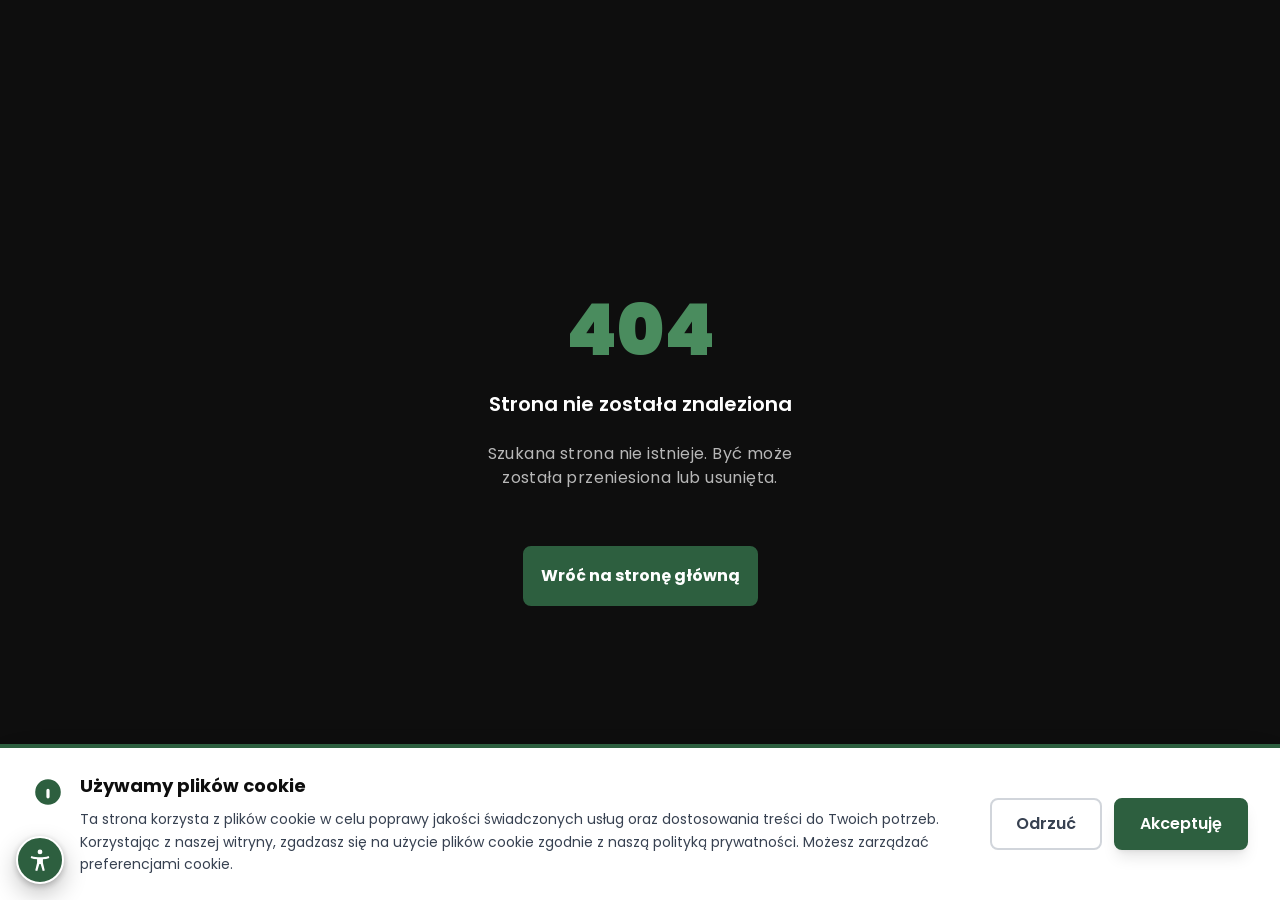
<file: index.html>
<!doctype html>
<html lang="pl">
  <head>
    <title>
      HirudoZdrowie | Profesjonalna Hirudoterapia w Stalowej Woli – Naturalne
      Leczenie Pijawkami
    </title>
    <meta charset="UTF-8" />
    <meta name="viewport" content="width=device-width, initial-scale=1.0" />
    <meta
      name="description"
      content="Profesjonalna hirudoterapia w Stalowej Woli. Skuteczne, naturalne leczenie pijawkami medycznymi. Pomoc przy żylakach, bólach stawów, migrenach i innych dolegliwościach. Sprawdzone metody, bezpieczne zabiegi. Umów wizytę!" />
    <meta
      name="keywords"
      content="hirudoterapia Stalowa Wola, pijawki medyczne, leczenie pijawkami, terapia naturalna, żylaki leczenie, bóle stawów, migrena leczenie, medycyna naturalna, hirudozdrowie, pijawka medyczna, terapia pijawkami Stalowa Wola" />
    <meta name="author" content="HirudoZdrowie" />
    <meta name="robots" content="index, follow" />
    <meta name="language" content="Polish" />
    <meta name="geo.region" content="PL-PK" />
    <meta name="geo.placename" content="Stalowa Wola" />
    <link rel="canonical" href="https://hirudozdrowie.com/" />
    <link
      rel="sitemap"
      type="application/xml"
      title="Sitemap"
      href="/sitemap.xml" />
    <meta
      name="google-site-verification"
      content="6bjcAjrW7xQ1HPsZ1XbWpcWeLZVfov_vR9zPwdj3SqQ" />

    <meta property="og:type" content="website" />
    <meta property="og:url" content="https://hirudozdrowie.com/" />
    <meta property="og:site_name" content="HirudoZdrowie" />
    <meta property="og:locale" content="pl_PL" />
    <meta
      property="og:title"
      content="HirudoZdrowie - Profesjonalna Hirudoterapia w Stalowej Woli" />
    <meta
      property="og:description"
      content="Skuteczne, naturalne leczenie pijawkami medycznymi. Pomoc przy żylakach, bólach stawów, migrenach. Sprawdzone metody, bezpieczne zabiegi." />
    <meta property="og:image" content="https://hirudozdrowie.com/logo.png" />
    <meta property="og:image:width" content="1200" />
    <meta property="twitter:site" content="@HirudoZdrowie" />
    <meta
      property="twitter:title"
      content="HirudoZdrowie - Profesjonalna Hirudoterapia w Stalowej Woli" />
    <meta
      property="twitter:description"
      content="Skuteczne, naturalne leczenie pijawkami medycznymi. Pomoc przy żylakach, bólach stawów, migrenach. Sprawdzone metody, bezpieczne zabiegi." />
    <meta
      property="twitter:image"
      content="https://hirudozdrowie.com/logo.png" />
    <meta
      property="twitter:image:alt"
      content="HirudoZdrowie - Naturalna terapia pijawkami w Stalowej Woli" />

    <link rel="icon" type="image/png" href="/logo.png" />
    <link rel="apple-touch-icon" sizes="180x180" href="/logo.png" />
    <link rel="preconnect" href="https://fonts.googleapis.com" />
    <link rel="preconnect" href="https://fonts.gstatic.com" crossorigin />
    <link
      href="https://fonts.googleapis.com/css2?family=Poppins:wght@300;400;500;600;700;800&display=swap"
      rel="stylesheet" />
    <script type="text/javascript">
      (function (l) {
        if (l.search[1] === "/") {
          var decoded = l.search
            .slice(1)
            .split("&")
            .map(function (s) {
              return s.replace(/~and~/g, "&");
            })
            .join("?");
          window.history.replaceState(
            null,
            null,
            l.pathname.slice(0, -1) + decoded + l.hash,
          );
        }
      })(window.location);
    </script>
    <script src="/a11y/a11y-panel.js" data-accent="#2D5F3F" defer></script>
    <script type="module" crossorigin src="/assets/index-CUAPkCmj.js"></script>
    <link rel="stylesheet" crossorigin href="/assets/index-C4KCUVKz.css">
  </head>
  <body>
    <div id="app"></div>
  </body>
</html>
</file>
<file: assets/index-C4KCUVKz.css>
.cookie-enter-active[data-v-c64bbe5e],.cookie-leave-active[data-v-c64bbe5e]{transition:all .3s ease}.cookie-enter-from[data-v-c64bbe5e],.cookie-leave-to[data-v-c64bbe5e]{transform:translateY(100%);opacity:0}.leech-orbit[data-v-427e0d83]{position:absolute;inset:-10px;z-index:50;animation:orbit-427e0d83 3s linear infinite}.leech-dot[data-v-427e0d83]{position:absolute;top:0;left:50%;width:12px;height:12px;background:#10b981;border-radius:50%;transform:translate(-50%);box-shadow:0 0 8px #10b98199}@keyframes orbit-427e0d83{0%{transform:rotate(0)}to{transform:rotate(360deg)}}.scale-115[data-v-27b651e8]{transform:scale(1.15)}.banner-enter-active[data-v-e85471c3],.banner-leave-active[data-v-e85471c3]{transition:all .3s ease}.banner-enter-from[data-v-e85471c3],.banner-leave-to[data-v-e85471c3]{transform:translateY(-100%);opacity:0}*,:before,:after{--tw-border-spacing-x: 0;--tw-border-spacing-y: 0;--tw-translate-x: 0;--tw-translate-y: 0;--tw-rotate: 0;--tw-skew-x: 0;--tw-skew-y: 0;--tw-scale-x: 1;--tw-scale-y: 1;--tw-pan-x: ;--tw-pan-y: ;--tw-pinch-zoom: ;--tw-scroll-snap-strictness: proximity;--tw-gradient-from-position: ;--tw-gradient-via-position: ;--tw-gradient-to-position: ;--tw-ordinal: ;--tw-slashed-zero: ;--tw-numeric-figure: ;--tw-numeric-spacing: ;--tw-numeric-fraction: ;--tw-ring-inset: ;--tw-ring-offset-width: 0px;--tw-ring-offset-color: #fff;--tw-ring-color: rgb(59 130 246 / .5);--tw-ring-offset-shadow: 0 0 #0000;--tw-ring-shadow: 0 0 #0000;--tw-shadow: 0 0 #0000;--tw-shadow-colored: 0 0 #0000;--tw-blur: ;--tw-brightness: ;--tw-contrast: ;--tw-grayscale: ;--tw-hue-rotate: ;--tw-invert: ;--tw-saturate: ;--tw-sepia: ;--tw-drop-shadow: ;--tw-backdrop-blur: ;--tw-backdrop-brightness: ;--tw-backdrop-contrast: ;--tw-backdrop-grayscale: ;--tw-backdrop-hue-rotate: ;--tw-backdrop-invert: ;--tw-backdrop-opacity: ;--tw-backdrop-saturate: ;--tw-backdrop-sepia: ;--tw-contain-size: ;--tw-contain-layout: ;--tw-contain-paint: ;--tw-contain-style: }::backdrop{--tw-border-spacing-x: 0;--tw-border-spacing-y: 0;--tw-translate-x: 0;--tw-translate-y: 0;--tw-rotate: 0;--tw-skew-x: 0;--tw-skew-y: 0;--tw-scale-x: 1;--tw-scale-y: 1;--tw-pan-x: ;--tw-pan-y: ;--tw-pinch-zoom: ;--tw-scroll-snap-strictness: proximity;--tw-gradient-from-position: ;--tw-gradient-via-position: ;--tw-gradient-to-position: ;--tw-ordinal: ;--tw-slashed-zero: ;--tw-numeric-figure: ;--tw-numeric-spacing: ;--tw-numeric-fraction: ;--tw-ring-inset: ;--tw-ring-offset-width: 0px;--tw-ring-offset-color: #fff;--tw-ring-color: rgb(59 130 246 / .5);--tw-ring-offset-shadow: 0 0 #0000;--tw-ring-shadow: 0 0 #0000;--tw-shadow: 0 0 #0000;--tw-shadow-colored: 0 0 #0000;--tw-blur: ;--tw-brightness: ;--tw-contrast: ;--tw-grayscale: ;--tw-hue-rotate: ;--tw-invert: ;--tw-saturate: ;--tw-sepia: ;--tw-drop-shadow: ;--tw-backdrop-blur: ;--tw-backdrop-brightness: ;--tw-backdrop-contrast: ;--tw-backdrop-grayscale: ;--tw-backdrop-hue-rotate: ;--tw-backdrop-invert: ;--tw-backdrop-opacity: ;--tw-backdrop-saturate: ;--tw-backdrop-sepia: ;--tw-contain-size: ;--tw-contain-layout: ;--tw-contain-paint: ;--tw-contain-style: }*,:before,:after{box-sizing:border-box;border-width:0;border-style:solid;border-color:#e5e7eb}:before,:after{--tw-content: ""}html,:host{line-height:1.5;-webkit-text-size-adjust:100%;-moz-tab-size:4;-o-tab-size:4;tab-size:4;font-family:ui-sans-serif,system-ui,sans-serif,"Apple Color Emoji","Segoe UI Emoji",Segoe UI Symbol,"Noto Color Emoji";font-feature-settings:normal;font-variation-settings:normal;-webkit-tap-highlight-color:transparent}body{margin:0;line-height:inherit}hr{height:0;color:inherit;border-top-width:1px}abbr:where([title]){-webkit-text-decoration:underline dotted;text-decoration:underline dotted}h1,h2,h3,h4,h5,h6{font-size:inherit;font-weight:inherit}a{color:inherit;text-decoration:inherit}b,strong{font-weight:bolder}code,kbd,samp,pre{font-family:ui-monospace,SFMono-Regular,Menlo,Monaco,Consolas,Liberation Mono,Courier New,monospace;font-feature-settings:normal;font-variation-settings:normal;font-size:1em}small{font-size:80%}sub,sup{font-size:75%;line-height:0;position:relative;vertical-align:baseline}sub{bottom:-.25em}sup{top:-.5em}table{text-indent:0;border-color:inherit;border-collapse:collapse}button,input,optgroup,select,textarea{font-family:inherit;font-feature-settings:inherit;font-variation-settings:inherit;font-size:100%;font-weight:inherit;line-height:inherit;letter-spacing:inherit;color:inherit;margin:0;padding:0}button,select{text-transform:none}button,input:where([type=button]),input:where([type=reset]),input:where([type=submit]){-webkit-appearance:button;background-color:transparent;background-image:none}:-moz-focusring{outline:auto}:-moz-ui-invalid{box-shadow:none}progress{vertical-align:baseline}::-webkit-inner-spin-button,::-webkit-outer-spin-button{height:auto}[type=search]{-webkit-appearance:textfield;outline-offset:-2px}::-webkit-search-decoration{-webkit-appearance:none}::-webkit-file-upload-button{-webkit-appearance:button;font:inherit}summary{display:list-item}blockquote,dl,dd,h1,h2,h3,h4,h5,h6,hr,figure,p,pre{margin:0}fieldset{margin:0;padding:0}legend{padding:0}ol,ul,menu{list-style:none;margin:0;padding:0}dialog{padding:0}textarea{resize:vertical}input::-moz-placeholder,textarea::-moz-placeholder{opacity:1;color:#9ca3af}input::placeholder,textarea::placeholder{opacity:1;color:#9ca3af}button,[role=button]{cursor:pointer}:disabled{cursor:default}img,svg,video,canvas,audio,iframe,embed,object{display:block;vertical-align:middle}img,video{max-width:100%;height:auto}[hidden]:where(:not([hidden=until-found])){display:none}.container{width:100%}@media(min-width:640px){.container{max-width:640px}}@media(min-width:768px){.container{max-width:768px}}@media(min-width:1024px){.container{max-width:1024px}}@media(min-width:1280px){.container{max-width:1280px}}@media(min-width:1536px){.container{max-width:1536px}}.pointer-events-none{pointer-events:none}.fixed{position:fixed}.absolute{position:absolute}.relative{position:relative}.inset-0{inset:0}.-bottom-px{bottom:-1px}.bottom-0{bottom:0}.left-0{left:0}.right-0{right:0}.right-4{right:1rem}.top-0{top:0}.top-4{top:1rem}.z-0{z-index:0}.z-10{z-index:10}.z-20{z-index:20}.z-30{z-index:30}.z-\[10000\]{z-index:10000}.z-\[100\]{z-index:100}.z-\[120\]{z-index:120}.z-\[125\]{z-index:125}.z-\[130\]{z-index:130}.z-\[200\]{z-index:200}.z-\[9999\]{z-index:9999}.order-1{order:1}.order-2{order:2}.mx-auto{margin-left:auto;margin-right:auto}.my-10{margin-top:2.5rem;margin-bottom:2.5rem}.-mt-px{margin-top:-1px}.mb-10{margin-bottom:2.5rem}.mb-2{margin-bottom:.5rem}.mb-3{margin-bottom:.75rem}.mb-4{margin-bottom:1rem}.mb-6{margin-bottom:1.5rem}.mb-8{margin-bottom:2rem}.ml-32{margin-left:8rem}.mr-2{margin-right:.5rem}.mt-0\.5{margin-top:.125rem}.mt-1{margin-top:.25rem}.mt-16{margin-top:4rem}.mt-2{margin-top:.5rem}.mt-3{margin-top:.75rem}.mt-4{margin-top:1rem}.mt-6{margin-top:1.5rem}.mt-8{margin-top:2rem}.block{display:block}.inline-block{display:inline-block}.flex{display:flex}.grid{display:grid}.hidden{display:none}.aspect-\[3\/4\]{aspect-ratio:3/4}.aspect-square{aspect-ratio:1 / 1}.h-1{height:.25rem}.h-10{height:2.5rem}.h-12{height:3rem}.h-16{height:4rem}.h-3{height:.75rem}.h-5{height:1.25rem}.h-6{height:1.5rem}.h-8{height:2rem}.h-\[400px\]{height:400px}.h-auto{height:auto}.h-full{height:100%}.h-screen{height:100vh}.max-h-\[75vh\]{max-height:75vh}.max-h-\[85vh\]{max-height:85vh}.max-h-screen{max-height:100vh}.min-h-\[280px\]{min-height:280px}.min-h-\[320px\]{min-height:320px}.min-h-\[650px\]{min-height:650px}.w-1\/2{width:50%}.w-10{width:2.5rem}.w-12{width:3rem}.w-16{width:4rem}.w-20{width:5rem}.w-24{width:6rem}.w-28{width:7rem}.w-32{width:8rem}.w-4\/5{width:80%}.w-5{width:1.25rem}.w-6{width:1.5rem}.w-8{width:2rem}.w-auto{width:auto}.w-full{width:100%}.w-screen{width:100vw}.max-w-3xl{max-width:48rem}.max-w-6xl{max-width:72rem}.max-w-7xl{max-width:80rem}.max-w-lg{max-width:32rem}.max-w-sm{max-width:24rem}.max-w-xl{max-width:36rem}.max-w-xs{max-width:20rem}.flex-1{flex:1 1 0%}.flex-shrink-0{flex-shrink:0}.-translate-x-3{--tw-translate-x: -.75rem;transform:translate(var(--tw-translate-x),var(--tw-translate-y)) rotate(var(--tw-rotate)) skew(var(--tw-skew-x)) skewY(var(--tw-skew-y)) scaleX(var(--tw-scale-x)) scaleY(var(--tw-scale-y))}.translate-x-3{--tw-translate-x: .75rem;transform:translate(var(--tw-translate-x),var(--tw-translate-y)) rotate(var(--tw-rotate)) skew(var(--tw-skew-x)) skewY(var(--tw-skew-y)) scaleX(var(--tw-scale-x)) scaleY(var(--tw-scale-y))}.transform{transform:translate(var(--tw-translate-x),var(--tw-translate-y)) rotate(var(--tw-rotate)) skew(var(--tw-skew-x)) skewY(var(--tw-skew-y)) scaleX(var(--tw-scale-x)) scaleY(var(--tw-scale-y))}.cursor-pointer{cursor:pointer}.select-none{-webkit-user-select:none;-moz-user-select:none;user-select:none}.scroll-mt-28{scroll-margin-top:7rem}.grid-cols-1{grid-template-columns:repeat(1,minmax(0,1fr))}.grid-cols-2{grid-template-columns:repeat(2,minmax(0,1fr))}.flex-row{flex-direction:row}.flex-col{flex-direction:column}.items-start{align-items:flex-start}.items-center{align-items:center}.justify-start{justify-content:flex-start}.justify-center{justify-content:center}.justify-between{justify-content:space-between}.gap-12{gap:3rem}.gap-2{gap:.5rem}.gap-3{gap:.75rem}.gap-4{gap:1rem}.gap-5{gap:1.25rem}.gap-6{gap:1.5rem}.gap-8{gap:2rem}.space-y-1>:not([hidden])~:not([hidden]){--tw-space-y-reverse: 0;margin-top:calc(.25rem * calc(1 - var(--tw-space-y-reverse)));margin-bottom:calc(.25rem * var(--tw-space-y-reverse))}.space-y-12>:not([hidden])~:not([hidden]){--tw-space-y-reverse: 0;margin-top:calc(3rem * calc(1 - var(--tw-space-y-reverse)));margin-bottom:calc(3rem * var(--tw-space-y-reverse))}.space-y-2>:not([hidden])~:not([hidden]){--tw-space-y-reverse: 0;margin-top:calc(.5rem * calc(1 - var(--tw-space-y-reverse)));margin-bottom:calc(.5rem * var(--tw-space-y-reverse))}.space-y-3>:not([hidden])~:not([hidden]){--tw-space-y-reverse: 0;margin-top:calc(.75rem * calc(1 - var(--tw-space-y-reverse)));margin-bottom:calc(.75rem * var(--tw-space-y-reverse))}.space-y-4>:not([hidden])~:not([hidden]){--tw-space-y-reverse: 0;margin-top:calc(1rem * calc(1 - var(--tw-space-y-reverse)));margin-bottom:calc(1rem * var(--tw-space-y-reverse))}.space-y-6>:not([hidden])~:not([hidden]){--tw-space-y-reverse: 0;margin-top:calc(1.5rem * calc(1 - var(--tw-space-y-reverse)));margin-bottom:calc(1.5rem * var(--tw-space-y-reverse))}.overflow-auto{overflow:auto}.overflow-hidden{overflow:hidden}.overflow-visible{overflow:visible}.overflow-x-auto{overflow-x:auto}.whitespace-nowrap{white-space:nowrap}.rounded-2xl{border-radius:1rem}.rounded-full{border-radius:9999px}.rounded-lg{border-radius:.5rem}.rounded-md{border-radius:.375rem}.rounded-xl{border-radius:.75rem}.border{border-width:1px}.border-2{border-width:2px}.border-b{border-bottom-width:1px}.border-b-2{border-bottom-width:2px}.border-t-4{border-top-width:4px}.\!border-h-green-light{--tw-border-opacity: 1 !important;border-color:rgb(74 140 94 / var(--tw-border-opacity, 1))!important}.border-gray-300{--tw-border-opacity: 1;border-color:rgb(209 213 219 / var(--tw-border-opacity, 1))}.border-h-green{--tw-border-opacity: 1;border-color:rgb(45 95 63 / var(--tw-border-opacity, 1))}.border-red-700{--tw-border-opacity: 1;border-color:rgb(185 28 28 / var(--tw-border-opacity, 1))}.border-transparent{border-color:transparent}.border-white\/10{border-color:#ffffff1a}.border-white\/30{border-color:#ffffff4d}.border-zinc-500{--tw-border-opacity: 1;border-color:rgb(113 113 122 / var(--tw-border-opacity, 1))}.bg-black{--tw-bg-opacity: 1;background-color:rgb(0 0 0 / var(--tw-bg-opacity, 1))}.bg-black\/50{background-color:#00000080}.bg-black\/60{background-color:#0009}.bg-black\/95{background-color:#000000f2}.bg-gray-200{--tw-bg-opacity: 1;background-color:rgb(229 231 235 / var(--tw-bg-opacity, 1))}.bg-h-black{--tw-bg-opacity: 1;background-color:rgb(14 14 14 / var(--tw-bg-opacity, 1))}.bg-h-black\/50{background-color:#0e0e0e80}.bg-h-cream{--tw-bg-opacity: 1;background-color:rgb(245 245 220 / var(--tw-bg-opacity, 1))}.bg-h-dark-grey{--tw-bg-opacity: 1;background-color:rgb(20 20 20 / var(--tw-bg-opacity, 1))}.bg-h-green{--tw-bg-opacity: 1;background-color:rgb(45 95 63 / var(--tw-bg-opacity, 1))}.bg-h-green-dark{--tw-bg-opacity: 1;background-color:rgb(26 61 43 / var(--tw-bg-opacity, 1))}.bg-h-green-light\/20{background-color:#4a8c5e33}.bg-h-green\/20{background-color:#2d5f3f33}.bg-h-grey{--tw-bg-opacity: 1;background-color:rgb(204 204 204 / var(--tw-bg-opacity, 1))}.bg-red-900{--tw-bg-opacity: 1;background-color:rgb(127 29 29 / var(--tw-bg-opacity, 1))}.bg-red-950\/40{background-color:#450a0a66}.bg-transparent{background-color:transparent}.bg-white{--tw-bg-opacity: 1;background-color:rgb(255 255 255 / var(--tw-bg-opacity, 1))}.bg-white\/10{background-color:#ffffff1a}.bg-white\/20{background-color:#fff3}.bg-gradient-to-b{background-image:linear-gradient(to bottom,var(--tw-gradient-stops))}.bg-gradient-to-br{background-image:linear-gradient(to bottom right,var(--tw-gradient-stops))}.bg-gradient-to-l{background-image:linear-gradient(to left,var(--tw-gradient-stops))}.bg-gradient-to-r{background-image:linear-gradient(to right,var(--tw-gradient-stops))}.from-h-black{--tw-gradient-from: #0E0E0E var(--tw-gradient-from-position);--tw-gradient-to: rgb(14 14 14 / 0) var(--tw-gradient-to-position);--tw-gradient-stops: var(--tw-gradient-from), var(--tw-gradient-to)}.from-h-dark-grey{--tw-gradient-from: #141414 var(--tw-gradient-from-position);--tw-gradient-to: rgb(20 20 20 / 0) var(--tw-gradient-to-position);--tw-gradient-stops: var(--tw-gradient-from), var(--tw-gradient-to)}.from-h-green{--tw-gradient-from: #2D5F3F var(--tw-gradient-from-position);--tw-gradient-to: rgb(45 95 63 / 0) var(--tw-gradient-to-position);--tw-gradient-stops: var(--tw-gradient-from), var(--tw-gradient-to)}.from-h-green-dark{--tw-gradient-from: #1A3D2B var(--tw-gradient-from-position);--tw-gradient-to: rgb(26 61 43 / 0) var(--tw-gradient-to-position);--tw-gradient-stops: var(--tw-gradient-from), var(--tw-gradient-to)}.from-h-green-dark\/40{--tw-gradient-from: rgb(26 61 43 / .4) var(--tw-gradient-from-position);--tw-gradient-to: rgb(26 61 43 / 0) var(--tw-gradient-to-position);--tw-gradient-stops: var(--tw-gradient-from), var(--tw-gradient-to)}.from-h-green-light{--tw-gradient-from: #4A8C5E var(--tw-gradient-from-position);--tw-gradient-to: rgb(74 140 94 / 0) var(--tw-gradient-to-position);--tw-gradient-stops: var(--tw-gradient-from), var(--tw-gradient-to)}.to-h-black{--tw-gradient-to: #0E0E0E var(--tw-gradient-to-position)}.to-h-black\/60{--tw-gradient-to: rgb(14 14 14 / .6) var(--tw-gradient-to-position)}.to-h-green{--tw-gradient-to: #2D5F3F var(--tw-gradient-to-position)}.to-h-green-dark{--tw-gradient-to: #1A3D2B var(--tw-gradient-to-position)}.to-h-green-light{--tw-gradient-to: #4A8C5E var(--tw-gradient-to-position)}.to-transparent{--tw-gradient-to: transparent var(--tw-gradient-to-position)}.object-contain{-o-object-fit:contain;object-fit:contain}.object-cover{-o-object-fit:cover;object-fit:cover}.object-center{-o-object-position:center;object-position:center}.p-10{padding:2.5rem}.p-12{padding:3rem}.p-4{padding:1rem}.p-6{padding:1.5rem}.p-8{padding:2rem}.px-2{padding-left:.5rem;padding-right:.5rem}.px-4{padding-left:1rem;padding-right:1rem}.px-6{padding-left:1.5rem;padding-right:1.5rem}.px-8{padding-left:2rem;padding-right:2rem}.py-16{padding-top:4rem;padding-bottom:4rem}.py-2{padding-top:.5rem;padding-bottom:.5rem}.py-20{padding-top:5rem;padding-bottom:5rem}.py-24{padding-top:6rem;padding-bottom:6rem}.py-3{padding-top:.75rem;padding-bottom:.75rem}.py-4{padding-top:1rem;padding-bottom:1rem}.py-5{padding-top:1.25rem;padding-bottom:1.25rem}.py-6{padding-top:1.5rem;padding-bottom:1.5rem}.py-8{padding-top:2rem;padding-bottom:2rem}.pr-10{padding-right:2.5rem}.pt-24{padding-top:6rem}.pt-28{padding-top:7rem}.pt-32{padding-top:8rem}.pt-6{padding-top:1.5rem}.pt-8{padding-top:2rem}.text-center{text-align:center}.text-right{text-align:right}.font-Poppins{font-family:Poppins,sans-serif}.text-2xl{font-size:1.5rem;line-height:2rem}.text-4xl{font-size:2.25rem;line-height:2.5rem}.text-7xl{font-size:4.5rem;line-height:1}.text-base{font-size:1rem;line-height:1.5rem}.text-lg{font-size:1.125rem;line-height:1.75rem}.text-sm{font-size:.875rem;line-height:1.25rem}.text-xl{font-size:1.25rem;line-height:1.75rem}.text-xs{font-size:.75rem;line-height:1rem}.font-black{font-weight:900}.font-bold{font-weight:700}.font-extrabold{font-weight:800}.font-light{font-weight:300}.font-semibold{font-weight:600}.uppercase{text-transform:uppercase}.capitalize{text-transform:capitalize}.italic{font-style:italic}.leading-relaxed{line-height:1.625}.leading-tight{line-height:1.25}.tracking-tight{letter-spacing:-.025em}.tracking-wide{letter-spacing:.025em}.tracking-wider{letter-spacing:.05em}.tracking-widest{letter-spacing:.1em}.\!text-h-green-light{--tw-text-opacity: 1 !important;color:rgb(74 140 94 / var(--tw-text-opacity, 1))!important}.text-gray-200{--tw-text-opacity: 1;color:rgb(229 231 235 / var(--tw-text-opacity, 1))}.text-gray-300{--tw-text-opacity: 1;color:rgb(209 213 219 / var(--tw-text-opacity, 1))}.text-gray-600{--tw-text-opacity: 1;color:rgb(75 85 99 / var(--tw-text-opacity, 1))}.text-gray-700{--tw-text-opacity: 1;color:rgb(55 65 81 / var(--tw-text-opacity, 1))}.text-h-black{--tw-text-opacity: 1;color:rgb(14 14 14 / var(--tw-text-opacity, 1))}.text-h-dark-grey{--tw-text-opacity: 1;color:rgb(20 20 20 / var(--tw-text-opacity, 1))}.text-h-green{--tw-text-opacity: 1;color:rgb(45 95 63 / var(--tw-text-opacity, 1))}.text-h-green-dark{--tw-text-opacity: 1;color:rgb(26 61 43 / var(--tw-text-opacity, 1))}.text-h-green-light{--tw-text-opacity: 1;color:rgb(74 140 94 / var(--tw-text-opacity, 1))}.text-red-300{--tw-text-opacity: 1;color:rgb(252 165 165 / var(--tw-text-opacity, 1))}.text-red-600{--tw-text-opacity: 1;color:rgb(220 38 38 / var(--tw-text-opacity, 1))}.text-white{--tw-text-opacity: 1;color:rgb(255 255 255 / var(--tw-text-opacity, 1))}.text-white\/80{color:#fffc}.text-white\/90{color:#ffffffe6}.antialiased{-webkit-font-smoothing:antialiased;-moz-osx-font-smoothing:grayscale}.subpixel-antialiased{-webkit-font-smoothing:auto;-moz-osx-font-smoothing:auto}.opacity-40{opacity:.4}.opacity-50{opacity:.5}.opacity-60{opacity:.6}.opacity-70{opacity:.7}.opacity-90{opacity:.9}.shadow-2xl{--tw-shadow: 0 25px 50px -12px rgb(0 0 0 / .25);--tw-shadow-colored: 0 25px 50px -12px var(--tw-shadow-color);box-shadow:var(--tw-ring-offset-shadow, 0 0 #0000),var(--tw-ring-shadow, 0 0 #0000),var(--tw-shadow)}.shadow-lg{--tw-shadow: 0 10px 15px -3px rgb(0 0 0 / .1), 0 4px 6px -4px rgb(0 0 0 / .1);--tw-shadow-colored: 0 10px 15px -3px var(--tw-shadow-color), 0 4px 6px -4px var(--tw-shadow-color);box-shadow:var(--tw-ring-offset-shadow, 0 0 #0000),var(--tw-ring-shadow, 0 0 #0000),var(--tw-shadow)}.shadow-md{--tw-shadow: 0 4px 6px -1px rgb(0 0 0 / .1), 0 2px 4px -2px rgb(0 0 0 / .1);--tw-shadow-colored: 0 4px 6px -1px var(--tw-shadow-color), 0 2px 4px -2px var(--tw-shadow-color);box-shadow:var(--tw-ring-offset-shadow, 0 0 #0000),var(--tw-ring-shadow, 0 0 #0000),var(--tw-shadow)}.shadow-xl{--tw-shadow: 0 20px 25px -5px rgb(0 0 0 / .1), 0 8px 10px -6px rgb(0 0 0 / .1);--tw-shadow-colored: 0 20px 25px -5px var(--tw-shadow-color), 0 8px 10px -6px var(--tw-shadow-color);box-shadow:var(--tw-ring-offset-shadow, 0 0 #0000),var(--tw-ring-shadow, 0 0 #0000),var(--tw-shadow)}.ring-2{--tw-ring-offset-shadow: var(--tw-ring-inset) 0 0 0 var(--tw-ring-offset-width) var(--tw-ring-offset-color);--tw-ring-shadow: var(--tw-ring-inset) 0 0 0 calc(2px + var(--tw-ring-offset-width)) var(--tw-ring-color);box-shadow:var(--tw-ring-offset-shadow),var(--tw-ring-shadow),var(--tw-shadow, 0 0 #0000)}.ring-h-green\/30{--tw-ring-color: rgb(45 95 63 / .3)}.blur-sm{--tw-blur: blur(4px);filter:var(--tw-blur) var(--tw-brightness) var(--tw-contrast) var(--tw-grayscale) var(--tw-hue-rotate) var(--tw-invert) var(--tw-saturate) var(--tw-sepia) var(--tw-drop-shadow)}.drop-shadow-lg{--tw-drop-shadow: drop-shadow(0 10px 8px rgb(0 0 0 / .04)) drop-shadow(0 4px 3px rgb(0 0 0 / .1));filter:var(--tw-blur) var(--tw-brightness) var(--tw-contrast) var(--tw-grayscale) var(--tw-hue-rotate) var(--tw-invert) var(--tw-saturate) var(--tw-sepia) var(--tw-drop-shadow)}.backdrop-blur-md{--tw-backdrop-blur: blur(12px);-webkit-backdrop-filter:var(--tw-backdrop-blur) var(--tw-backdrop-brightness) var(--tw-backdrop-contrast) var(--tw-backdrop-grayscale) var(--tw-backdrop-hue-rotate) var(--tw-backdrop-invert) var(--tw-backdrop-opacity) var(--tw-backdrop-saturate) var(--tw-backdrop-sepia);backdrop-filter:var(--tw-backdrop-blur) var(--tw-backdrop-brightness) var(--tw-backdrop-contrast) var(--tw-backdrop-grayscale) var(--tw-backdrop-hue-rotate) var(--tw-backdrop-invert) var(--tw-backdrop-opacity) var(--tw-backdrop-saturate) var(--tw-backdrop-sepia)}.backdrop-blur-sm{--tw-backdrop-blur: blur(4px);-webkit-backdrop-filter:var(--tw-backdrop-blur) var(--tw-backdrop-brightness) var(--tw-backdrop-contrast) var(--tw-backdrop-grayscale) var(--tw-backdrop-hue-rotate) var(--tw-backdrop-invert) var(--tw-backdrop-opacity) var(--tw-backdrop-saturate) var(--tw-backdrop-sepia);backdrop-filter:var(--tw-backdrop-blur) var(--tw-backdrop-brightness) var(--tw-backdrop-contrast) var(--tw-backdrop-grayscale) var(--tw-backdrop-hue-rotate) var(--tw-backdrop-invert) var(--tw-backdrop-opacity) var(--tw-backdrop-saturate) var(--tw-backdrop-sepia)}.transition{transition-property:color,background-color,border-color,text-decoration-color,fill,stroke,opacity,box-shadow,transform,filter,backdrop-filter;transition-timing-function:cubic-bezier(.4,0,.2,1);transition-duration:.15s}.transition-all{transition-property:all;transition-timing-function:cubic-bezier(.4,0,.2,1);transition-duration:.15s}.transition-colors{transition-property:color,background-color,border-color,text-decoration-color,fill,stroke;transition-timing-function:cubic-bezier(.4,0,.2,1);transition-duration:.15s}.transition-opacity{transition-property:opacity;transition-timing-function:cubic-bezier(.4,0,.2,1);transition-duration:.15s}.transition-transform{transition-property:transform;transition-timing-function:cubic-bezier(.4,0,.2,1);transition-duration:.15s}.duration-1000{transition-duration:1s}.duration-200{transition-duration:.2s}.duration-300{transition-duration:.3s}html,body{overflow-x:hidden;max-width:100vw;scroll-behavior:smooth}*{box-sizing:border-box}:root{font-family:Inter,system-ui,Avenir,Helvetica,Arial,sans-serif;line-height:1.5;font-weight:400;color-scheme:light dark;color:#ffffffde;font-synthesis:none;text-rendering:optimizeLegibility;-webkit-font-smoothing:antialiased;-moz-osx-font-smoothing:grayscale;-webkit-text-size-adjust:100%}.v-enter-active{transition:opacity .3s ease}.v-leave-active{transition:opacity .2s ease}.v-enter-from,.v-leave-to{opacity:0}::-webkit-scrollbar{width:.3rem}::-webkit-scrollbar-track{background:#fff}::-webkit-scrollbar-thumb{background:#888}::-webkit-scrollbar-thumb:hover{background:transparent}.skip-link{position:absolute;top:-100px;left:16px;z-index:2000;padding:12px 20px;border-radius:0 0 8px 8px;background-color:#10231a;color:#7fd1a8;font-weight:600;text-decoration:none;border:2px solid #7fd1a8;transition:top .2s ease-in-out}.skip-link:focus,.skip-link:focus-visible{top:0;outline:3px solid #7fd1a8;outline-offset:2px}#main-content:focus{outline:none}a:focus-visible,button:focus-visible,input:focus-visible,select:focus-visible,textarea:focus-visible{outline:3px solid #7fd1a8;outline-offset:3px;border-radius:4px}@media(prefers-reduced-motion:reduce){*,*:before,*:after{animation-duration:.01ms!important;animation-iteration-count:1!important;transition-duration:.01ms!important;scroll-behavior:auto!important}}.hover\:rotate-90:hover{--tw-rotate: 90deg;transform:translate(var(--tw-translate-x),var(--tw-translate-y)) rotate(var(--tw-rotate)) skew(var(--tw-skew-x)) skewY(var(--tw-skew-y)) scaleX(var(--tw-scale-x)) scaleY(var(--tw-scale-y))}.hover\:scale-105:hover{--tw-scale-x: 1.05;--tw-scale-y: 1.05;transform:translate(var(--tw-translate-x),var(--tw-translate-y)) rotate(var(--tw-rotate)) skew(var(--tw-skew-x)) skewY(var(--tw-skew-y)) scaleX(var(--tw-scale-x)) scaleY(var(--tw-scale-y))}.hover\:border-gray-400:hover{--tw-border-opacity: 1;border-color:rgb(156 163 175 / var(--tw-border-opacity, 1))}.hover\:border-h-green-light:hover{--tw-border-opacity: 1;border-color:rgb(74 140 94 / var(--tw-border-opacity, 1))}.hover\:bg-gray-100:hover{--tw-bg-opacity: 1;background-color:rgb(243 244 246 / var(--tw-bg-opacity, 1))}.hover\:bg-h-black\/70:hover{background-color:#0e0e0eb3}.hover\:bg-h-green:hover{--tw-bg-opacity: 1;background-color:rgb(45 95 63 / var(--tw-bg-opacity, 1))}.hover\:bg-h-green-light:hover{--tw-bg-opacity: 1;background-color:rgb(74 140 94 / var(--tw-bg-opacity, 1))}.hover\:bg-transparent:hover{background-color:transparent}.hover\:bg-white:hover{--tw-bg-opacity: 1;background-color:rgb(255 255 255 / var(--tw-bg-opacity, 1))}.hover\:bg-white\/10:hover{background-color:#ffffff1a}.hover\:bg-white\/30:hover{background-color:#ffffff4d}.hover\:text-black:hover{--tw-text-opacity: 1;color:rgb(0 0 0 / var(--tw-text-opacity, 1))}.hover\:text-h-green:hover{--tw-text-opacity: 1;color:rgb(45 95 63 / var(--tw-text-opacity, 1))}.hover\:text-h-green-light:hover{--tw-text-opacity: 1;color:rgb(74 140 94 / var(--tw-text-opacity, 1))}.hover\:text-white\/70:hover{color:#ffffffb3}.hover\:underline:hover{text-decoration-line:underline}.hover\:shadow-2xl:hover{--tw-shadow: 0 25px 50px -12px rgb(0 0 0 / .25);--tw-shadow-colored: 0 25px 50px -12px var(--tw-shadow-color);box-shadow:var(--tw-ring-offset-shadow, 0 0 #0000),var(--tw-ring-shadow, 0 0 #0000),var(--tw-shadow)}.hover\:shadow-xl:hover{--tw-shadow: 0 20px 25px -5px rgb(0 0 0 / .1), 0 8px 10px -6px rgb(0 0 0 / .1);--tw-shadow-colored: 0 20px 25px -5px var(--tw-shadow-color), 0 8px 10px -6px var(--tw-shadow-color);box-shadow:var(--tw-ring-offset-shadow, 0 0 #0000),var(--tw-ring-shadow, 0 0 #0000),var(--tw-shadow)}.active\:translate-y-0\.5:active{--tw-translate-y: .125rem;transform:translate(var(--tw-translate-x),var(--tw-translate-y)) rotate(var(--tw-rotate)) skew(var(--tw-skew-x)) skewY(var(--tw-skew-y)) scaleX(var(--tw-scale-x)) scaleY(var(--tw-scale-y))}.active\:scale-95:active{--tw-scale-x: .95;--tw-scale-y: .95;transform:translate(var(--tw-translate-x),var(--tw-translate-y)) rotate(var(--tw-rotate)) skew(var(--tw-skew-x)) skewY(var(--tw-skew-y)) scaleX(var(--tw-scale-x)) scaleY(var(--tw-scale-y))}.group:hover .group-hover\:scale-100{--tw-scale-x: 1;--tw-scale-y: 1;transform:translate(var(--tw-translate-x),var(--tw-translate-y)) rotate(var(--tw-rotate)) skew(var(--tw-skew-x)) skewY(var(--tw-skew-y)) scaleX(var(--tw-scale-x)) scaleY(var(--tw-scale-y))}.group:hover .group-hover\:scale-\[1\.02\]{--tw-scale-x: 1.02;--tw-scale-y: 1.02;transform:translate(var(--tw-translate-x),var(--tw-translate-y)) rotate(var(--tw-rotate)) skew(var(--tw-skew-x)) skewY(var(--tw-skew-y)) scaleX(var(--tw-scale-x)) scaleY(var(--tw-scale-y))}.group:hover .group-hover\:from-h-green\/50{--tw-gradient-from: rgb(45 95 63 / .5) var(--tw-gradient-from-position);--tw-gradient-to: rgb(45 95 63 / 0) var(--tw-gradient-to-position);--tw-gradient-stops: var(--tw-gradient-from), var(--tw-gradient-to)}.group:hover .group-hover\:to-h-green-dark\/70{--tw-gradient-to: rgb(26 61 43 / .7) var(--tw-gradient-to-position)}.group:hover .group-hover\:text-white{--tw-text-opacity: 1;color:rgb(255 255 255 / var(--tw-text-opacity, 1))}.group:hover .group-hover\:opacity-20{opacity:.2}@media(min-width:640px){.sm\:w-auto{width:auto}.sm\:grid-cols-2{grid-template-columns:repeat(2,minmax(0,1fr))}.sm\:flex-row{flex-direction:row}.sm\:items-center{align-items:center}.sm\:justify-center{justify-content:center}.sm\:px-6{padding-left:1.5rem;padding-right:1.5rem}.sm\:text-base{font-size:1rem;line-height:1.5rem}}@media(min-width:768px){.md\:order-1{order:1}.md\:order-2{order:2}.md\:col-span-2{grid-column:span 2 / span 2}.md\:h-16{height:4rem}.md\:h-7{height:1.75rem}.md\:h-\[600px\]{height:600px}.md\:w-11\/12{width:91.666667%}.md\:w-16{width:4rem}.md\:w-7{width:1.75rem}.md\:max-w-6xl{max-width:72rem}.md\:grid-cols-2{grid-template-columns:repeat(2,minmax(0,1fr))}.md\:grid-cols-3{grid-template-columns:repeat(3,minmax(0,1fr))}.md\:justify-start{justify-content:flex-start}.md\:p-10{padding:2.5rem}.md\:p-8{padding:2rem}.md\:text-2xl{font-size:1.5rem;line-height:2rem}.md\:text-3xl{font-size:1.875rem;line-height:2.25rem}.md\:text-4xl{font-size:2.25rem;line-height:2.5rem}.md\:text-5xl{font-size:3rem;line-height:1}.md\:text-base{font-size:1rem;line-height:1.5rem}.md\:text-lg{font-size:1.125rem;line-height:1.75rem}.md\:text-xl{font-size:1.25rem;line-height:1.75rem}}@media(min-width:1024px){.lg\:col-span-1{grid-column:span 1 / span 1}.lg\:hidden{display:none}.lg\:w-1\/3{width:33.333333%}.lg\:w-4\/5{width:80%}.lg\:grid-cols-2{grid-template-columns:repeat(2,minmax(0,1fr))}.lg\:grid-cols-3{grid-template-columns:repeat(3,minmax(0,1fr))}.lg\:grid-cols-4{grid-template-columns:repeat(4,minmax(0,1fr))}.lg\:grid-cols-5{grid-template-columns:repeat(5,minmax(0,1fr))}.lg\:gap-20{gap:5rem}.lg\:px-12{padding-left:3rem;padding-right:3rem}.lg\:px-8{padding-left:2rem;padding-right:2rem}.lg\:text-2xl{font-size:1.5rem;line-height:2rem}.lg\:text-3xl{font-size:1.875rem;line-height:2.25rem}.lg\:text-4xl{font-size:2.25rem;line-height:2.5rem}.lg\:text-5xl{font-size:3rem;line-height:1}.lg\:text-6xl{font-size:3.75rem;line-height:1}}@media(min-width:1280px){.xl\:mb-0{margin-bottom:0}.xl\:flex{display:flex}.xl\:hidden{display:none}.xl\:w-2\/3{width:66.666667%}.xl\:flex-row{flex-direction:row}.xl\:items-start{align-items:flex-start}.xl\:gap-6{gap:1.5rem}.xl\:gap-8{gap:2rem}.xl\:self-end{align-self:flex-end}.xl\:text-left{text-align:left}.xl\:text-right{text-align:right}.xl\:text-start{text-align:start}.xl\:text-7xl{font-size:4.5rem;line-height:1}}
</file>
